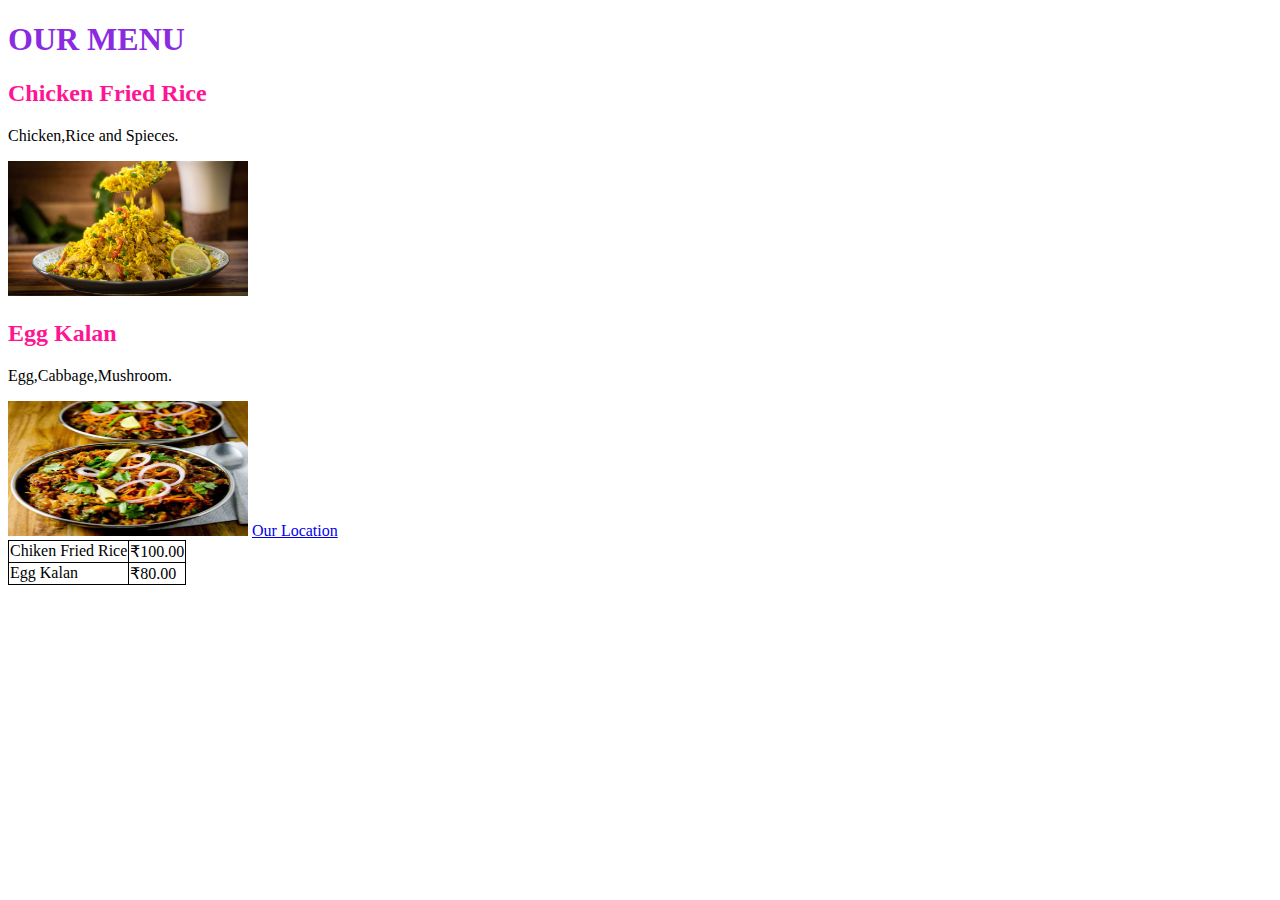
<file: Front end mini projects/index.html>
<!DOCTYPE html>
<html>
    <head>
        <link rel="stylesheet" href="s.css"/>
        <title> SURYA FOOD TRUCK </title>
    </head>
    <body>
    
        <h1> OUR MENU</h1>
        <h2>Chicken Fried Rice </h2>
        <p>Chicken,Rice and Spieces.</p>
        <img src="chickenrice.jpg" width="240" height="135" alt="Chiken Fried Rice">
        <h2>Egg Kalan</h2>
        <p>Egg,Cabbage,Mushroom.</p>
        <img src="kalan.jpg" width="240" height="135" alt="Egg Kalan">
        <a href="location.html">Our Location</a>
       
        <table>
            <tr>
                <td>Chiken Fried Rice</td>
                <td>₹100.00</td>
             </tr>
            <tr>
                <td>Egg Kalan</td>
                <td>₹80.00</td>
    
                
            </tr>
        </table>

    </body>
</html>
</file>
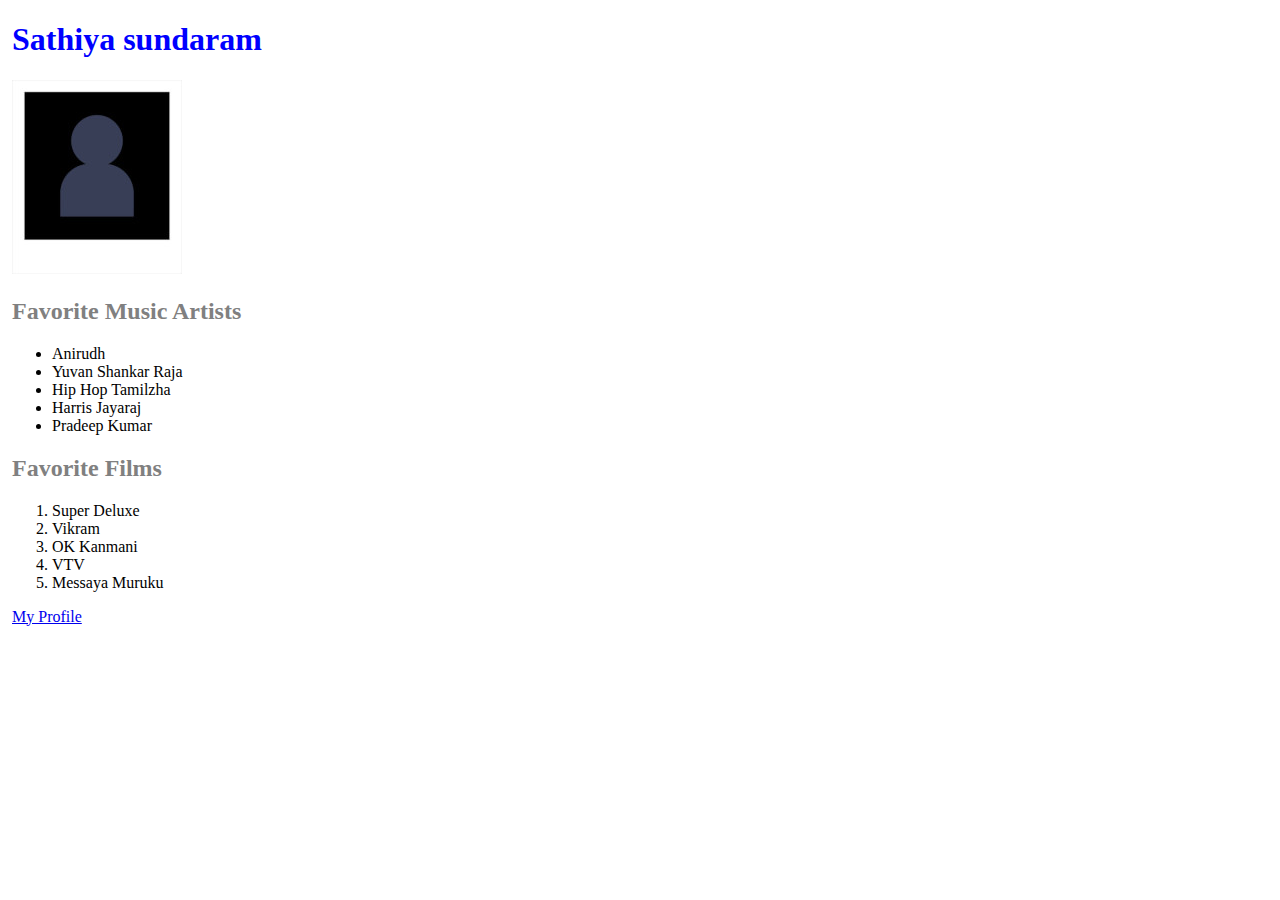
<file: Front end mini projects/My Profile/index.html>
<!DOCTYPE html>
<html>
    <head>
        <title>Sathiya sundaram</title>
        <link rel="stylesheet" href="styles.css">
    </head>
    <body>
        <div><h1>Sathiya sundaram</h1></div>
        <div><img src="photo.jpg" id="photo"></div>
        <div>
            <h2>Favorite Music Artists</h2>
            <ul>
                <li>Anirudh</li>
                <li>Yuvan Shankar Raja</li>
                <li>Hip Hop Tamilzha</li>
                <li>Harris Jayaraj</li>
                <li>Pradeep Kumar</li>
            </ul>
        </div>
        <div>
            <h2>Favorite Films</h2>
            <ol>
                <li>Super Deluxe</li>
                <li>Vikram</li>
                <li>OK Kanmani</li>
                <li>VTV</li>
                <li>Messaya Muruku</li>
            </ol>
        </div>
        <div>
            <a href="https://www.meta.com/">My Profile</a>
        </div>

    </body>
</html>
</file>
<file: Front end mini projects/s.css>
h1 {
    color: blueviolet;
  }
h2 {
    color: deeppink;
}

table , th, td{
    border: 1px solid black;
    border-collapse: collapse;

}
</file>
<file: Front end mini projects/My Profile/styles.css>
#photo {
    border: 2px;
    border-image-width: 2px;
    border-width: 2px;
    border-color: solid blue;
}
h1{
    color: blue;
}
h2{
    color: gray;

}
div{
    margin: 4px
}
</file>
